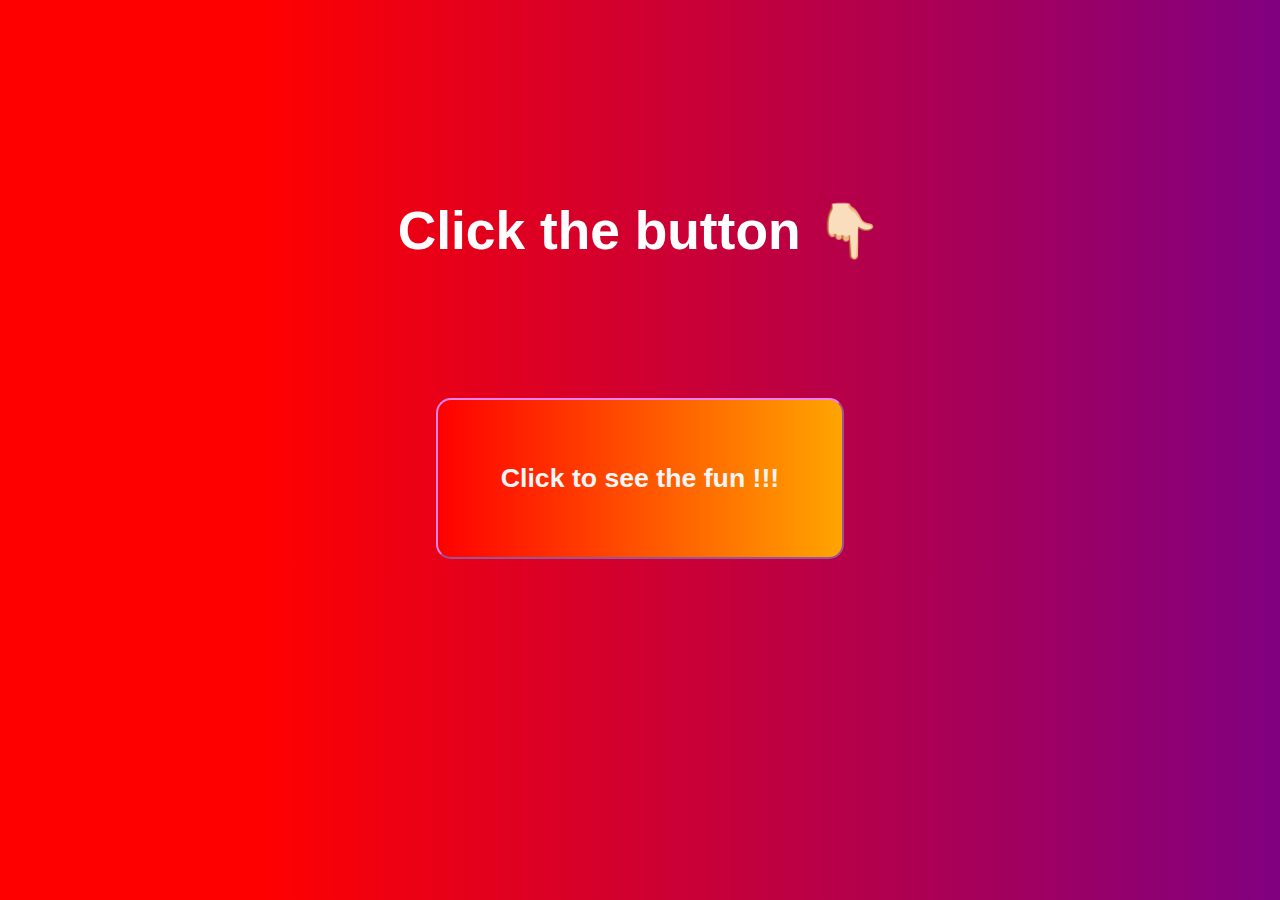
<file: index.html>
<!DOCTYPE html>
<html>
    <head>
        <title>Click to see the fun</title>
        <link rel="stylesheet" type="text/css" href="style.css">
        <script src="main.js"></script>
    </head>
    <body>
        <center>
            <h1>Click the button 👇🏻</h1>
        <button id="click-button" onclick="nes()">Click to see the fun !!!</button>
        </center>
    </body>
</html>
</file>
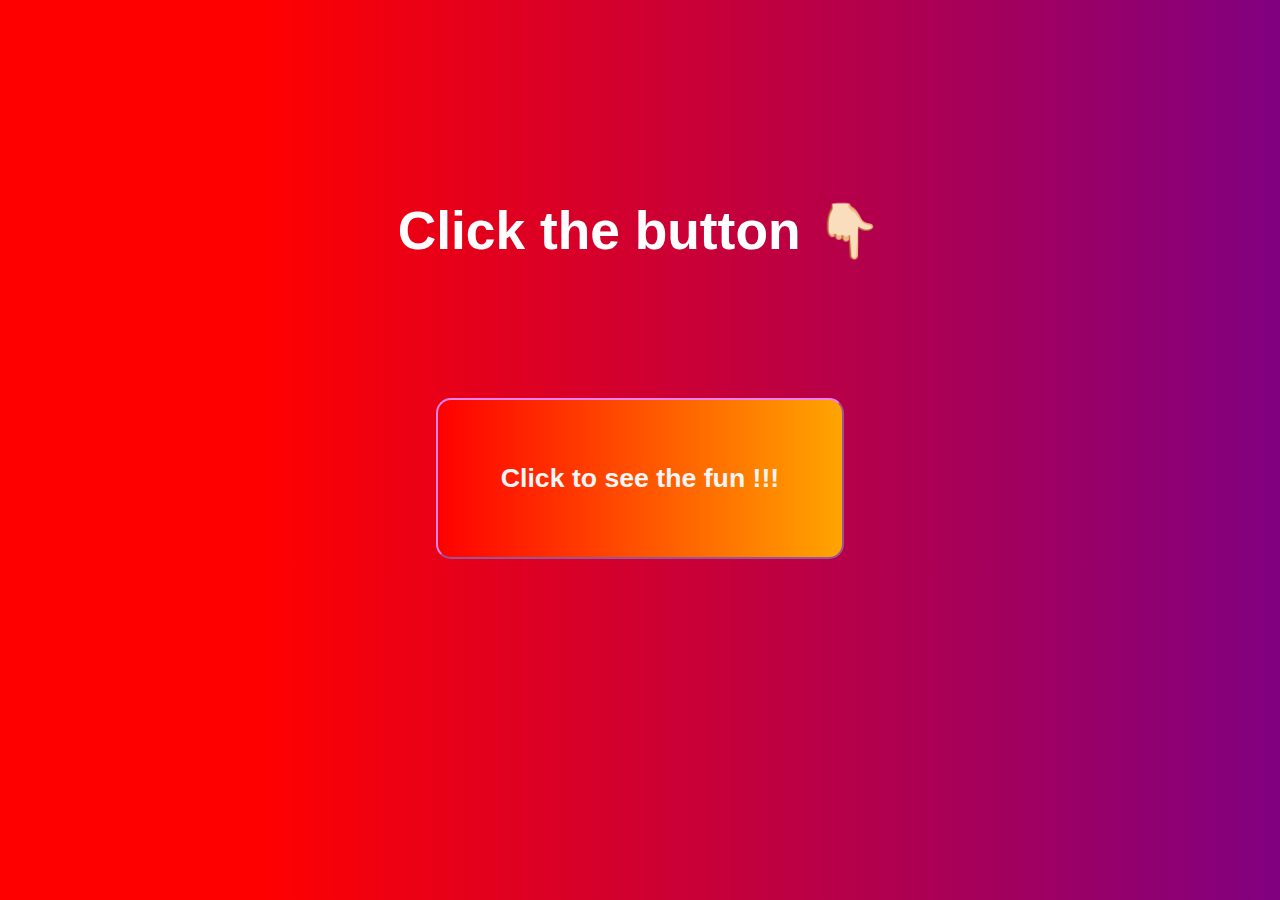
<file: 🤣🤣🤣₾﷼₶.html>
<!DOCTYPE html>
<html>
    <head>
        <title>Click to see the fun</title>
        <link rel="stylesheet" type="text/css" href="🤣🤣🤣₾﷼₶.css">
        <script src="🤣🤣🤣₾﷼₶.js"></script>
    </head>
    <body>
        <center>
            <h1>Click the button 👇🏻</h1>
        <button id="click-button" onclick="nes()">Click to see the fun !!!</button>
        </center>
    </body>
</html>
</file>
<file: style.css>
body
{
    background:linear-gradient(to right, red 20%, purple 100%);
}

h1
{
    margin-top: 200px;
    font-size: 40pt;
    font-family:'Gill Sans', 'Gill Sans MT', Calibri, 'Trebuchet MS', sans-serif;
    color:white;
}

#click-button
{
    background:linear-gradient(to right, red 0%, orange 100%);
    color: whitesmoke;
    border-radius: 15px;
    border-color: violet;
    font-family: 'Segoe UI', Tahoma, Geneva, Verdana, sans-serif;
    font-weight: bold;
    font-size: 20pt;
    padding-top: 5%;
    padding-bottom: 5%;
    padding-left: 5%;
    padding-right: 5%;
    margin-top: 100px;
}
</file>
<file: 🤣🤣🤣₾﷼₶.css>
body
{
    background:linear-gradient(to right, red 20%, purple 100%);
}

h1
{
    margin-top: 200px;
    font-size: 40pt;
    font-family:'Gill Sans', 'Gill Sans MT', Calibri, 'Trebuchet MS', sans-serif;
    color:white;
}

#click-button
{
    background:linear-gradient(to right, red 0%, orange 100%);
    color: whitesmoke;
    border-radius: 15px;
    border-color: violet;
    font-family: 'Segoe UI', Tahoma, Geneva, Verdana, sans-serif;
    font-weight: bold;
    font-size: 20pt;
    padding-top: 5%;
    padding-bottom: 5%;
    padding-left: 5%;
    padding-right: 5%;
    margin-top: 100px;
}
</file>
